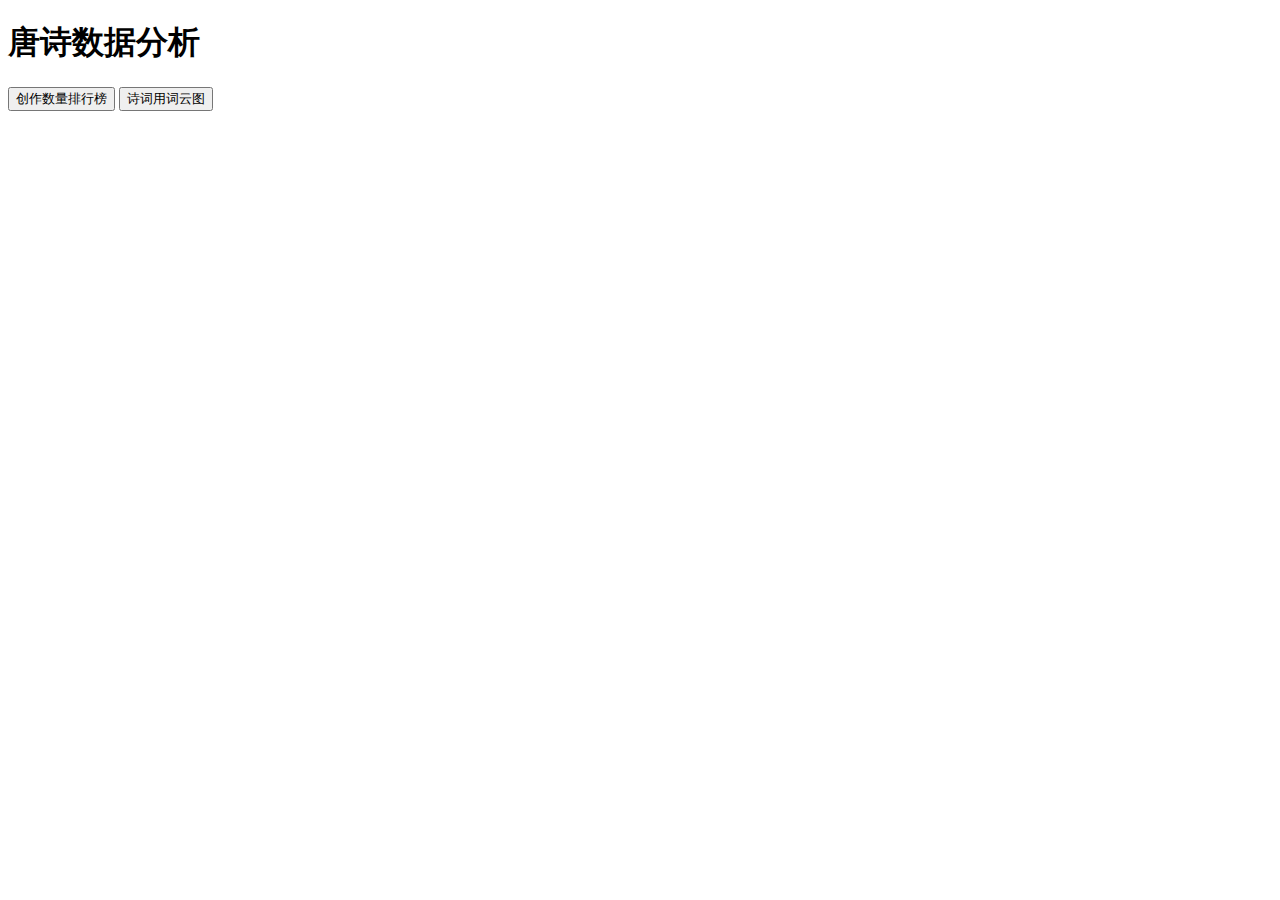
<file: 唐诗可视化/webapp/index.html>
<!DOCTYPE html>
<html lang="hans">
<head>
    <meta charset="UTF-8">
    <title>唐诗数据分析</title>
    <script type="application/javascript" src="js/jquery-3.3.1.min.js"></script>
    <script type="application/javascript" src="js/echarts.min.js"></script>
    <script type="application/javascript" src="js/echarts-gl.min.js"></script>
    <script type="application/javascript" src="js/echarts-wordcloud.min.js"></script>

    <script type="application/javascript" src="js/ajax_and_echarts.js"></script>
    <script type="application/javascript" src="js/ajax_and_words.js"></script>
</head>
<body>
<h1>唐诗数据分析</h1>
<div>
    <a href="rank.html"><input type="button" value="创作数量排行榜"></a>
    <a href="words.html"><input type="button" value="诗词用词云图"></a>
</div>
<div id="canvas" style="width: 600px; height: 400px"></div>
</body>
</html>
</file>
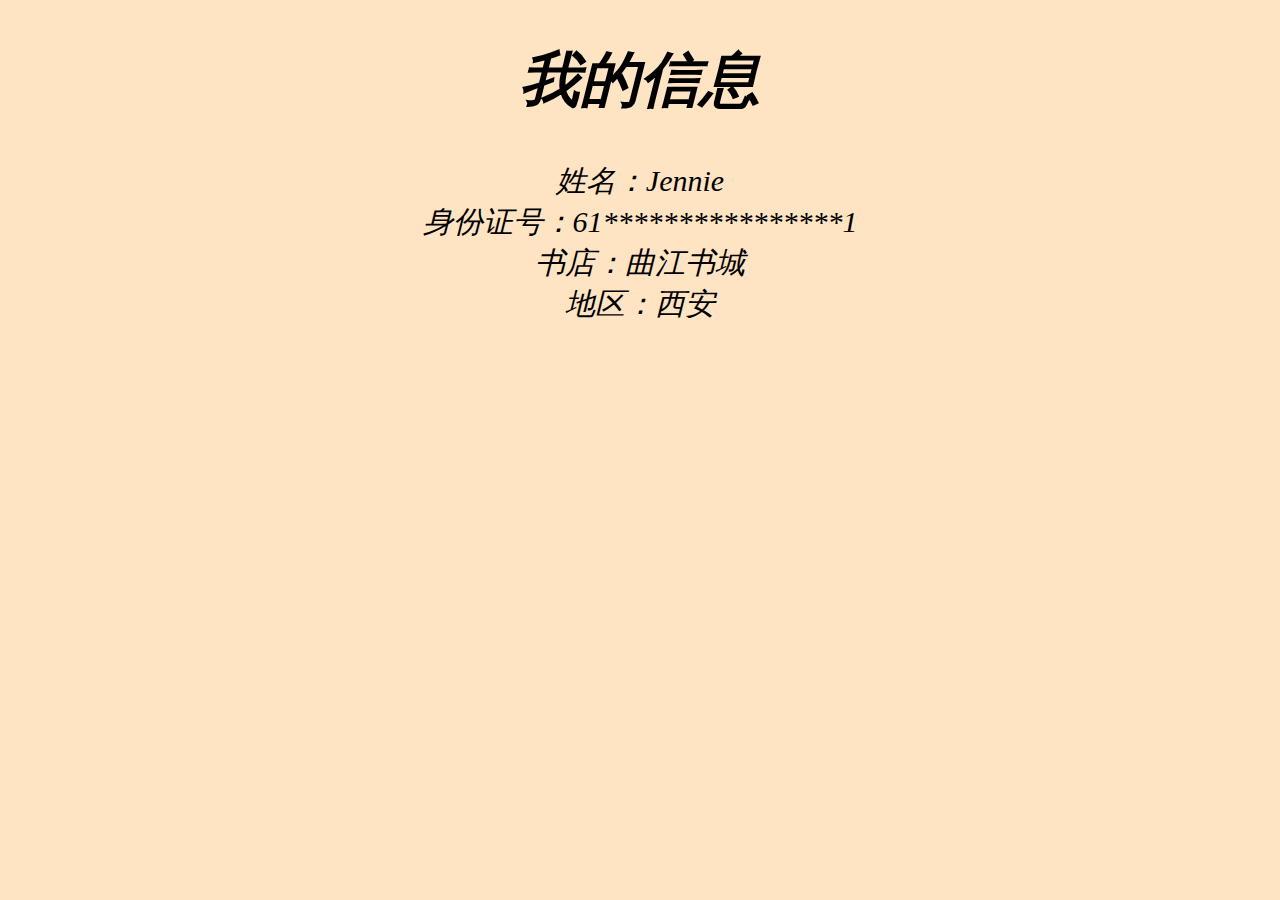
<file: 人机/src/my_information.html>
<!DOCTYPE html>
<html lang="en">
<head>
    <meta charset="UTF-8">
    <title>我的信息</title>
    <style>
        .center{
            font-size: 30px;
            font-style: italic;
            text-align: center;
        }
    </style>
</head>
<body bgcolor="#ffe4c4">
<div class="center">
    <h1>我的信息</h1>
    姓名：Jennie<br>
    身份证号：61****************1<br>
    书店：曲江书城<br>
    地区：西安<br>
</div>

</body>
</html>
</file>
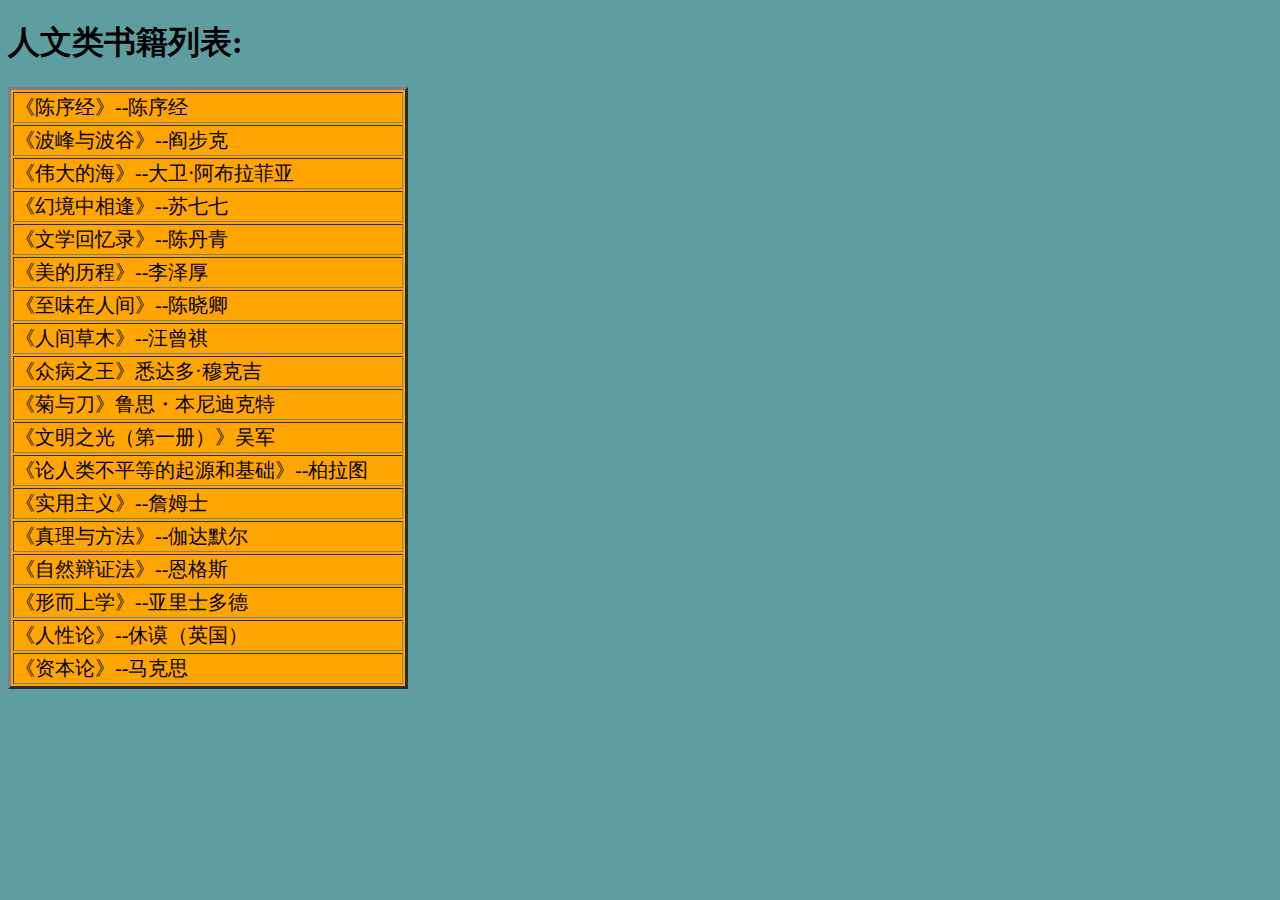
<file: 人机/src/人文类书籍.html>
<!DOCTYPE html>
<html lang="en">
<head>
    <meta charset="UTF-8">
    <title>人文类书籍信息</title>
    <style>
        .center{
            font-size: 20px;
            font-style: normal;
            text-align: left;
        }
    </style>
    <script type="text/javascript">
        document.getElementById("tdl").innerHTML="<table><tr><td></td></tr></table>"
    </script>
</head>
<body bgcolor="#5f9ea0">
<h1>人文类书籍列表:</h1>
<div class="center">
    <table border="3" bgcolor="orange" width="400px" >
        <tr>
            <td>《陈序经》--陈序经</td>
        </tr>
        <tr>
            <td>《波峰与波谷》--阎步克</td>
        </tr>
        <tr>
            <td>《伟大的海》--大卫‧阿布拉菲亚</td>
        </tr>

        <tr>
            <td>《幻境中相逢》--苏七七<br></td>
        </tr>

        <tr>
            <td>《文学回忆录》--陈丹青<br></td>
        </tr>

        <tr>
            <td>《美的历程》--李泽厚</td>
        </tr>
        <tr>
            <td>《至味在人间》--陈晓卿</td>
        </tr>
        <tr>
            <td>《人间草木》--汪曾祺</td>
        </tr>
        <tr>
            <td>《众病之王》悉达多·穆克吉</td>
        </tr>
        <tr>
            <td>《菊与刀》鲁思・本尼迪克特</td>
        </tr>
        <tr>
            <td>《文明之光（第一册）》吴军</td>
        </tr>
        <tr>
            <td>《论人类不平等的起源和基础》--柏拉图</td>
        </tr>
        <tr>
            <td>《实用主义》--詹姆士</td>
        </tr>
        <tr>
            <td>《真理与方法》--伽达默尔</td>
        </tr>
        <tr>
            <td>《自然辩证法》--恩格斯</td>
        </tr>
        <tr>
            <td>《形而上学》--亚里士多德</td>
        </tr>
        <tr>
            <td>《人性论》--休谟（英国）</td>
        </tr>
        <tr>
            <td>《资本论》--马克思</td>
        </tr>

    </table>
</div>

</body>
</html>
</file>
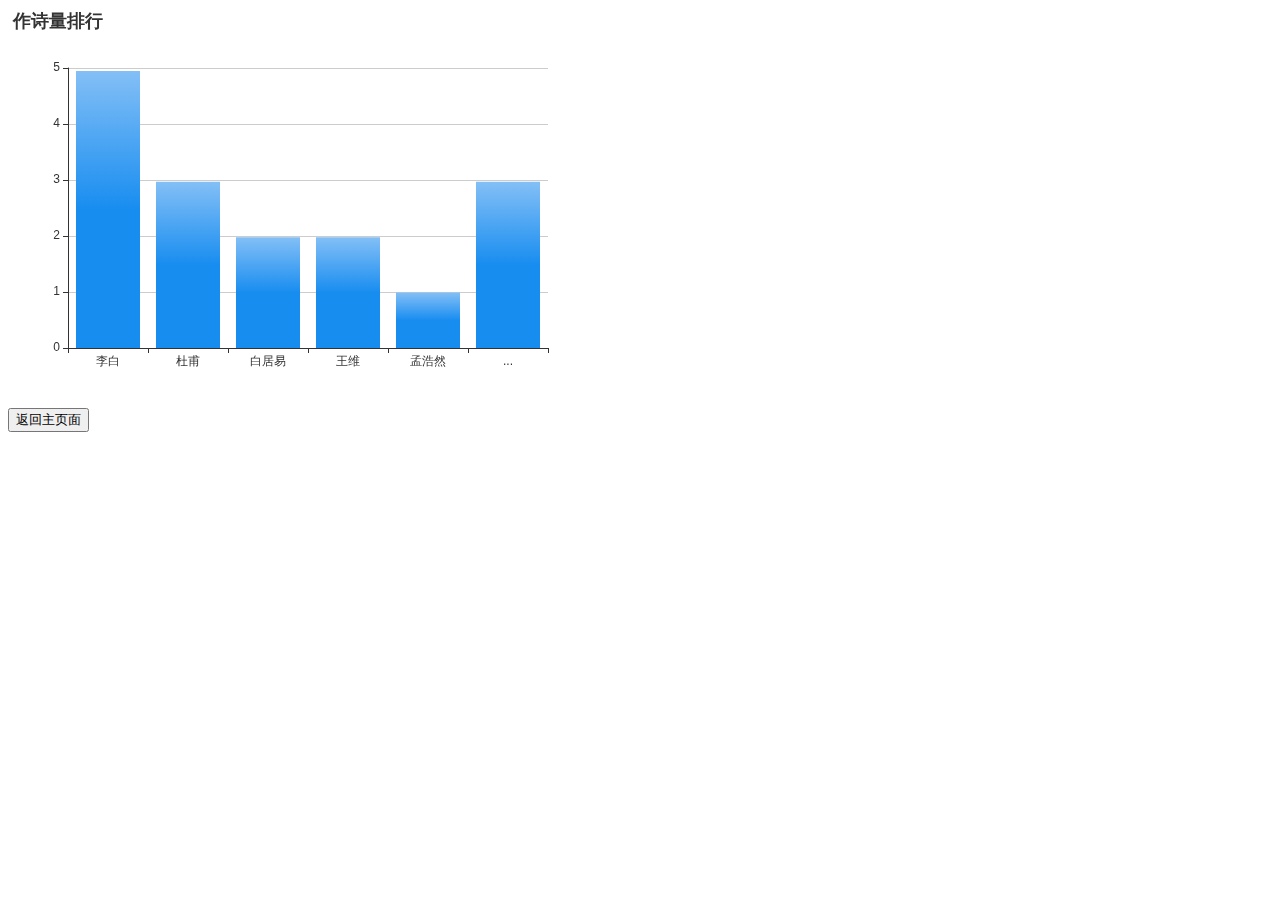
<file: 唐诗可视化/webapp/rank.html>
<!DOCTYPE html>
<html lang="zh-hans">
<head>
    <meta charset="UTF-8">
    <title>作诗量排行</title>
</head>
<body>

<div id="main" style="width: 600px;height:400px;"></div>

<script src="js/jquery-3.3.1.min.js"></script>
<script src="js/echarts.min.js"></script>
<script src="js/echarts-gl.min.js"></script>
<script src="js/echarts-wordcloud.min.js"></script>
<script src="js/ajax_and_echarts.js"></script>

<div>
    <a href="index.html"><input type="button" value="返回主页面"></a>
</div>
</body>
</html>
</file>
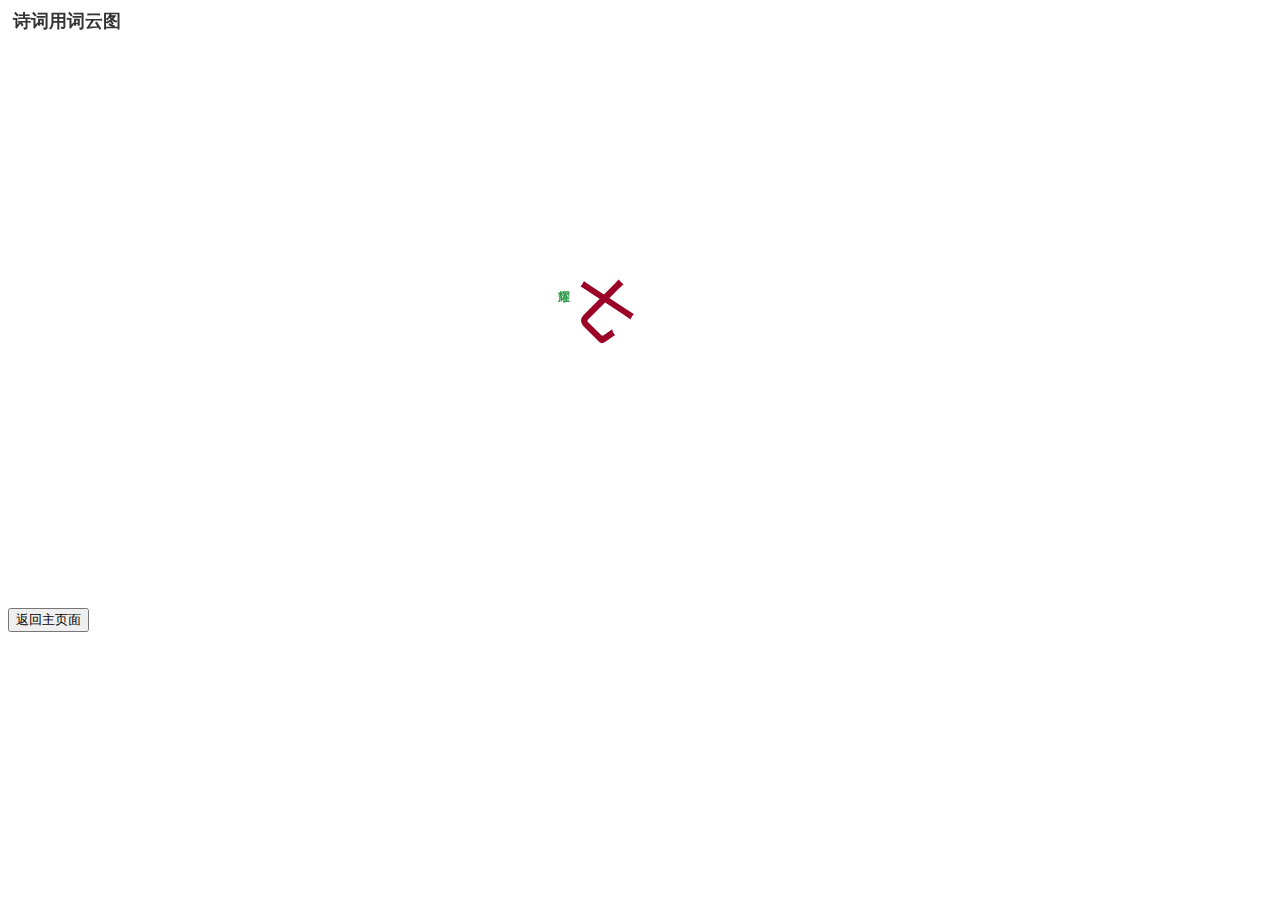
<file: 唐诗可视化/webapp/words.html>
<!DOCTYPE html>
<html lang="zh-hans">
<head>
    <meta charset="UTF-8">
    <title>词云</title>
</head>
<body>

<div id="main" style="width: 1200px;height:600px;"></div>
<script src="js/jquery-3.3.1.min.js"></script>
<script src="js/echarts.min.js"></script>
<script src="js/echarts-gl.min.js"></script>
<script src="js/echarts-wordcloud.min.js"></script>
<script src="js/ajax_and_words.js"></script>

<div>
    <a href="index.html"><input type="button" value="返回主页面"></a>
</div>

</body>

</html>
</file>
